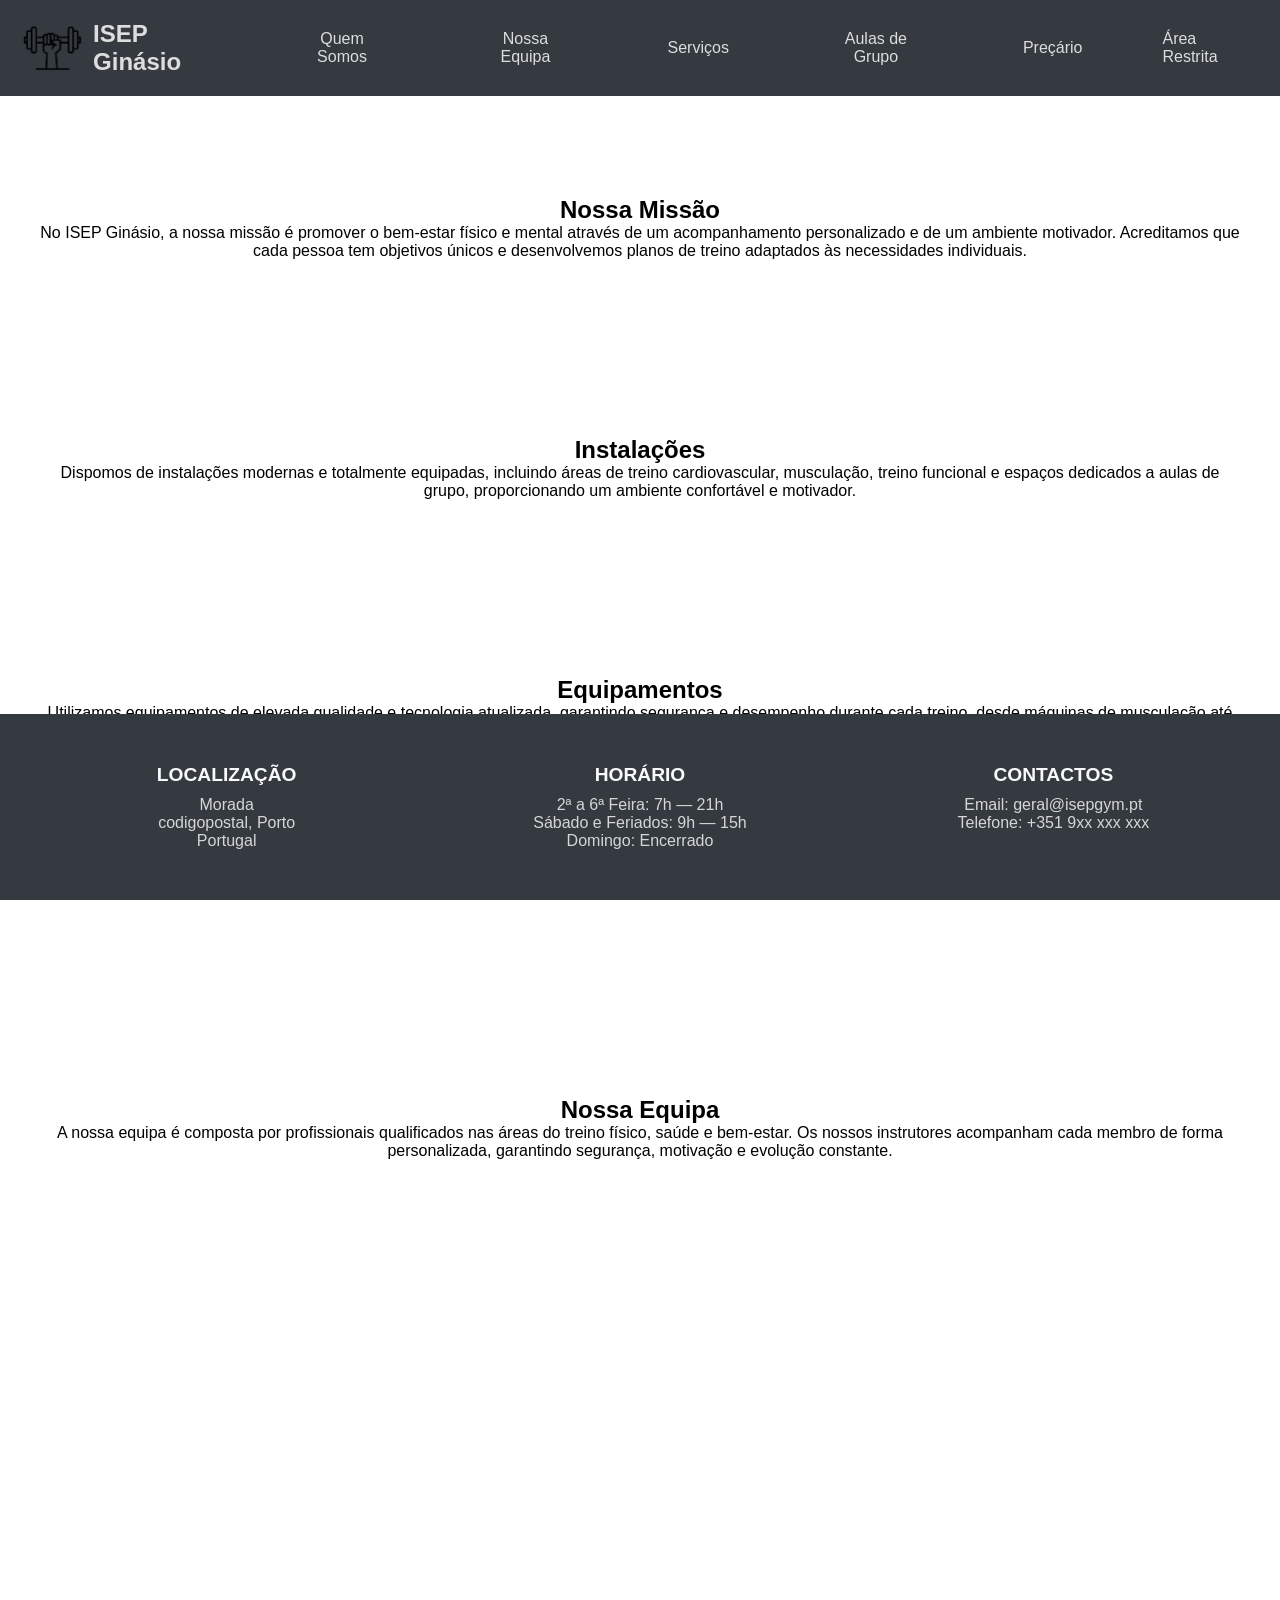
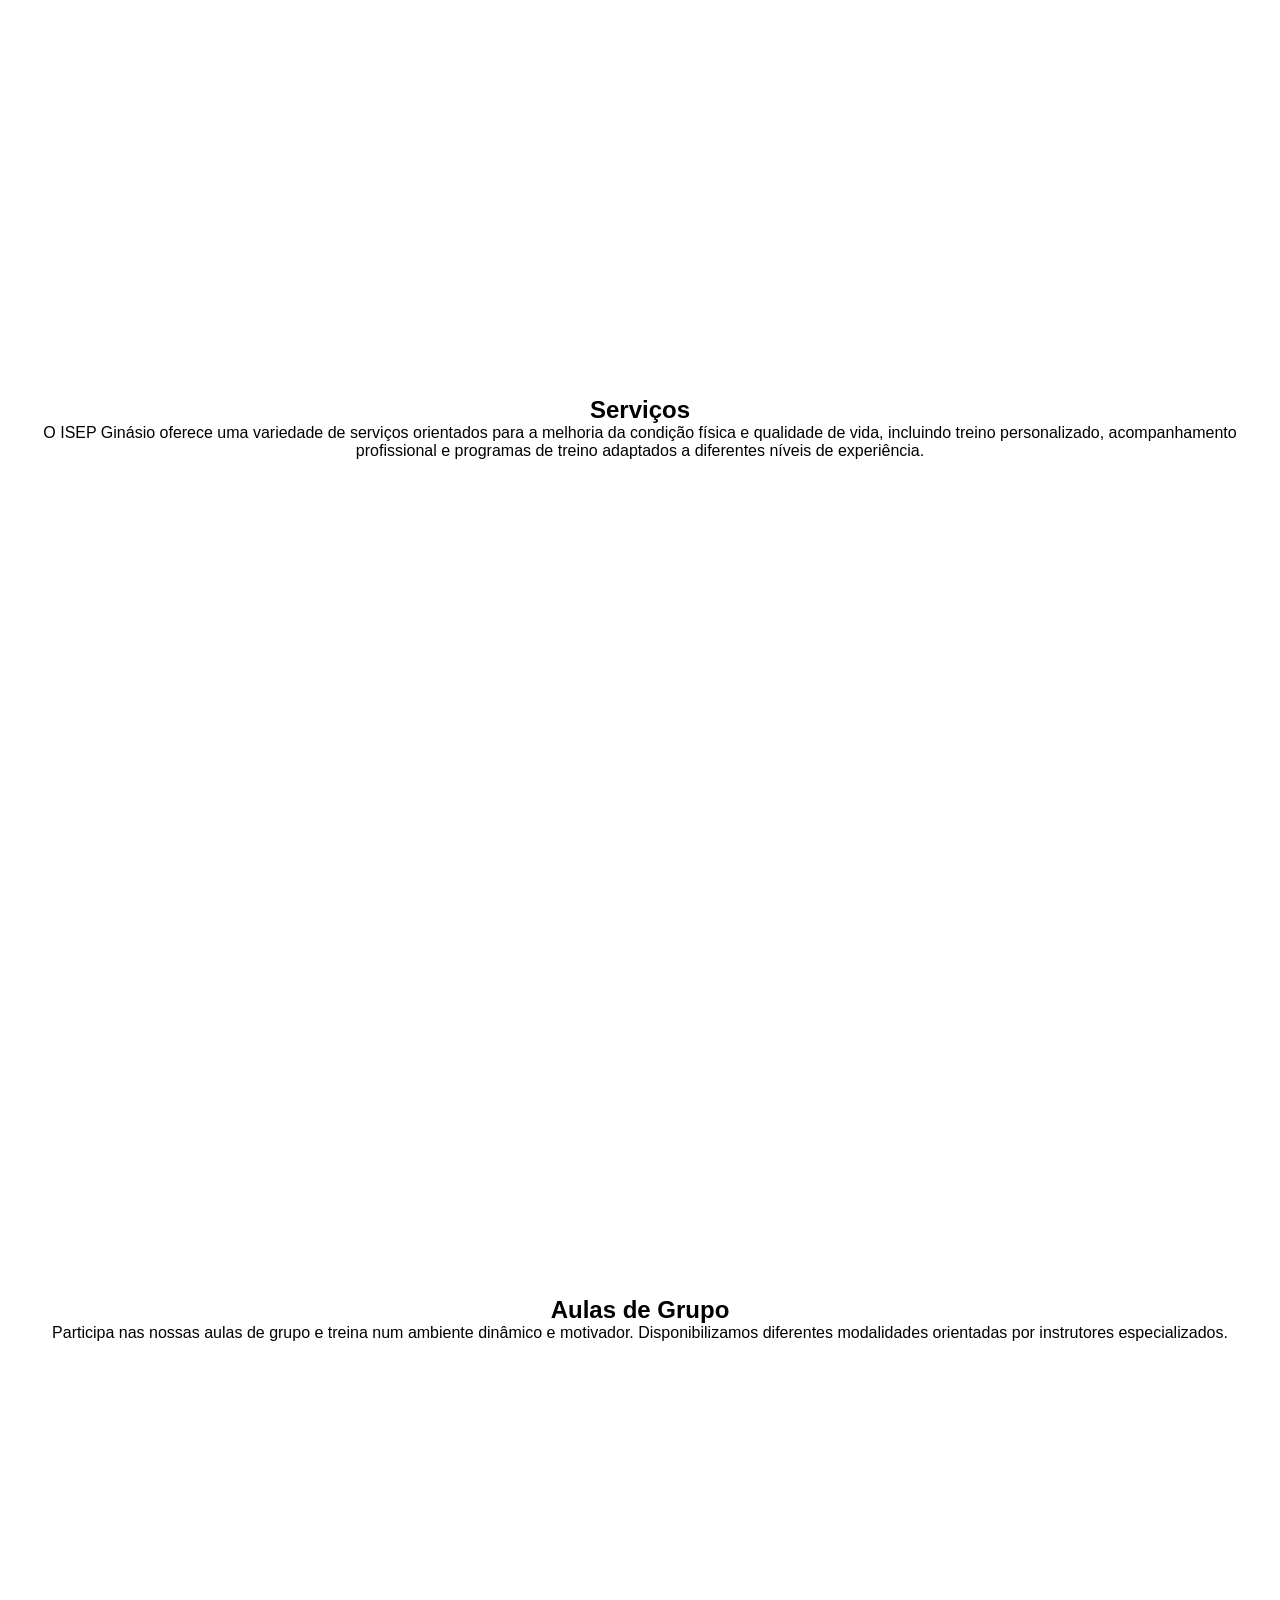
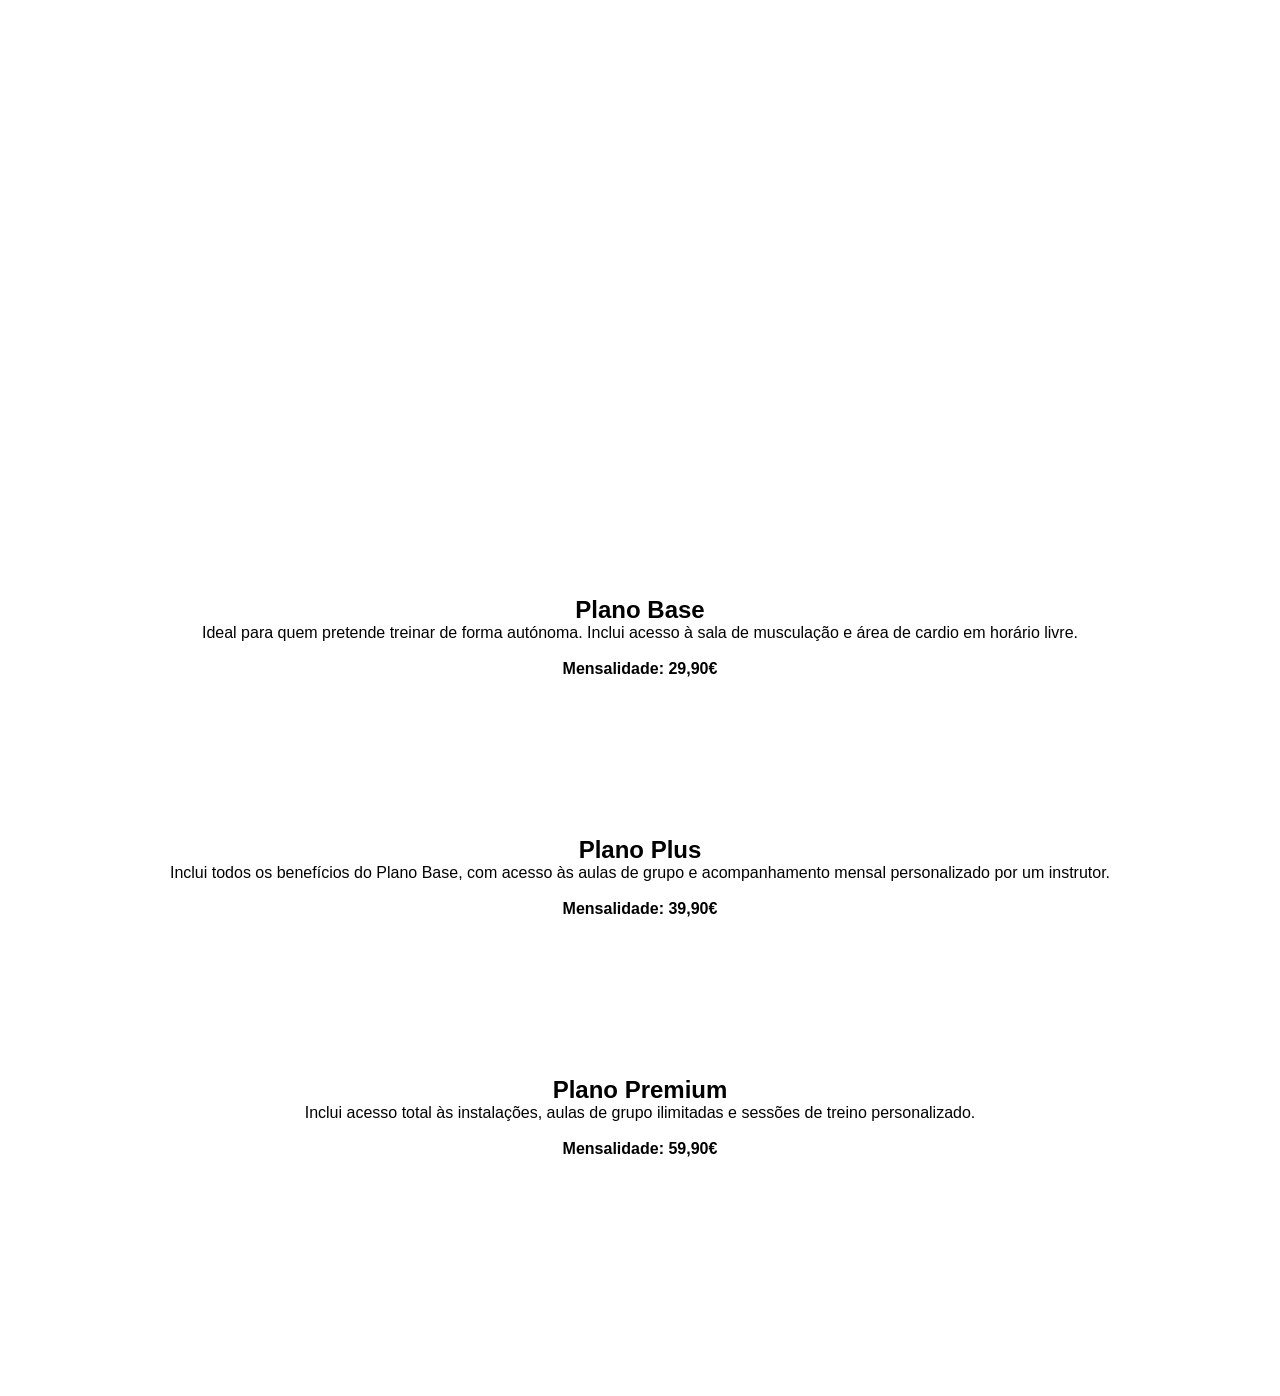
<file: index.html>
<!DOCTYPE html>
<html lang="pt">

<head>
    <meta charset="UTF-8">
    <meta name="viewport" content="width=device-width, initial-scale=1.0">
    <title>ISEP Ginásio</title>
    <!-- favicon -->
    <link rel="shortcut icon" href="assets/images/gym125.png" type="image/png">
    <!-- estilos da página -->
    <link rel="stylesheet" href="assets/css/estilos.css">

</head>

<body>
    <!-- Navegação -->
    <nav class="bng-navbar">
        <!-- Logo e Nome -->
        <div>
            <img src="assets/images/gym255.png" alt="Logo da empresa">
            <h3>ISEP Ginásio</h3>
        </div>
        <!-- Links centrais -->
        <div class="container-navegacao">
            <a href="#quem-somos">Quem Somos</a>
            <a href="#nossa-equipa">Nossa Equipa</a>
            <a href="#servicos">Serviços</a>
            <a href="#aula-grupo">Aulas de Grupo</a>
            <a href="#precario">Preçário</a>
        </div>
        <!-- Área Cliente -->
        <div class="nav-cliente">
            <a href="login_form.html" target="_blank">Área Restrita</a>
        </div>
    </nav>

    <!-- Seção "Conteudo da pagina" -->
    <!-- Seção Quem Somos -->
    <section class="container-texto-generico" id="quem-somos">

        <article>
            <h2>Nossa Missão</h2>
            <p>
                No ISEP Ginásio, a nossa missão é promover o bem-estar físico e mental através de um acompanhamento
                personalizado e de um ambiente motivador. Acreditamos que cada pessoa tem objetivos únicos e
                desenvolvemos planos de treino adaptados às necessidades individuais.
            </p>
        </article>

        <article>
            <h2>Instalações</h2>
            <p>
                Dispomos de instalações modernas e totalmente equipadas, incluindo áreas de treino cardiovascular,
                musculação, treino funcional e espaços dedicados a aulas de grupo, proporcionando um ambiente
                confortável e motivador.
            </p>
        </article>

        <article>
            <h2>Equipamentos</h2>
            <p>
                Utilizamos equipamentos de elevada qualidade e tecnologia atualizada, garantindo segurança e
                desempenho durante cada treino, desde máquinas de musculação até pesos livres e material funcional.
            </p>
        </article>

    </section>


    <!-- Seção Nossa Equipa -->
    <section class="container-texto-generico" id="nossa-equipa">

        <article>
            <h2>Nossa Equipa</h2>
            <p>
                A nossa equipa é composta por profissionais qualificados nas áreas do treino físico,
                saúde e bem-estar. Os nossos instrutores acompanham cada membro de forma personalizada,
                garantindo segurança, motivação e evolução constante.
            </p>
        </article>

    </section>


    <!-- Seção Serviços -->
    <section class="container-texto-generico" id="servicos">

        <article>
            <h2>Serviços</h2>
            <p>
                O ISEP Ginásio oferece uma variedade de serviços orientados para a melhoria da condição física
                e qualidade de vida, incluindo treino personalizado, acompanhamento profissional e programas
                de treino adaptados a diferentes níveis de experiência.
            </p>
        </article>

    </section>


    <!-- Seção Aulas de Grupo -->
    <section class="container-texto-generico" id="aula-grupo">

        <article>
            <h2>Aulas de Grupo</h2>
            <p>
                Participa nas nossas aulas de grupo e treina num ambiente dinâmico e motivador.
                Disponibilizamos diferentes modalidades orientadas por instrutores especializados.
            </p>
        </article>

    </section>


    <!-- Seção Preçário -->
    <section class="container-texto-generico" id="precario">

        <article>
            <h2>Plano Base</h2>
            <p>
                Ideal para quem pretende treinar de forma autónoma. Inclui acesso à sala de musculação
                e área de cardio em horário livre.
                <br><br>
                <strong>Mensalidade: 29,90€</strong>
            </p>
        </article>

        <article>
            <h2>Plano Plus</h2>
            <p>
                Inclui todos os benefícios do Plano Base, com acesso às aulas de grupo e acompanhamento
                mensal personalizado por um instrutor.
                <br><br>
                <strong>Mensalidade: 39,90€</strong>
            </p>
        </article>

        <article>
            <h2>Plano Premium</h2>
            <p>
                Inclui acesso total às instalações, aulas de grupo ilimitadas e sessões de treino personalizado.
                <br><br>
                <strong>Mensalidade: 59,90€</strong>
            </p>
        </article>

    </section>

    <!-- Rodapé -->
    <footer class="footer-container">
        <div class="footer-section">
            <strong>LOCALIZAÇÃO</strong>
            <p> Morada <br> codigopostal, Porto <br> Portugal</p>
        </div>
        <div class="footer-section">
            <strong>HORÁRIO</strong>
            <p>2ª a 6ª Feira: 7h — 21h</p>
            <p>Sábado e Feriados: 9h — 15h</p>
            <p>Domingo: Encerrado</p>
        </div>
        <div class="footer-section">
            <strong>CONTACTOS</strong>
            <p>Email: geral@isepgym.pt</p>
            <p>Telefone: +351 9xx xxx xxx</p>
        </div>
    </footer>
</body>

</html>
</file>
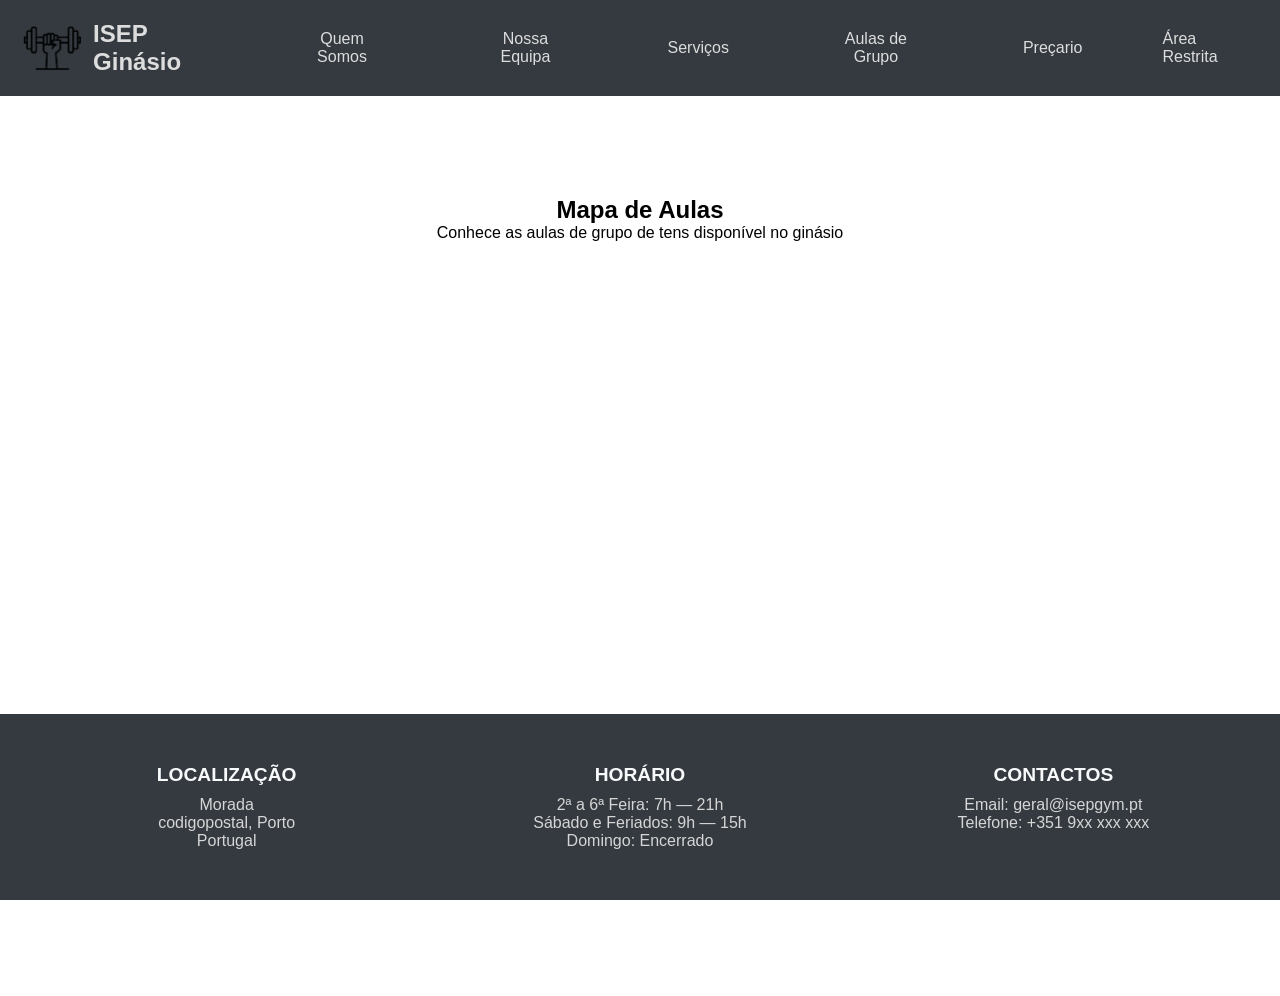
<file: aulasgrupo.html>
<!DOCTYPE html>
<html lang="en">

<head>
    <meta charset="UTF-8">
    <meta name="viewport" content="width=device-width, initial-scale=1.0">
    <title>ISEP Ginásio</title>
    <!-- favicon -->
    <link rel="shortcut icon" href="assets/images/gym125.png" type="image/png">
    <!-- estilos da página -->
    <link rel="stylesheet" href="assets/css/estilos.css">

</head>

<body>
    <!-- Navegação -->
    <nav class="bng-navbar">
        <!-- Logo e Nome -->
        <div>
            <img src="assets/images/gym255.png" alt="Logo da empresa">
            <h3>ISEP Ginásio</h3>
        </div>
        <!-- Links centrais -->
        <div class="container-navegacao">
            <a href="index.html">Quem Somos</a>
            <a href="equipa.html">Nossa Equipa</a>
            <a href="servicos.html">Serviços</a>
            <a href="aulasgrupo.html">Aulas de Grupo</a>
            <a href="precario.html">Preçario</a>
        </div>
        <!-- Área Cliente -->
        <div class="nav-cliente">
            <a href="login_form.html" target="_blank">Área Restrita</a>
        </div>
    </nav>

    <!-- Seção "Conteudo da pagina" -->
    <section class="container-texto-generico">
        <section>
            <h2>Mapa de Aulas</h2>
            <p>Conhece as aulas de grupo de tens disponível no ginásio</p>
        </section>
    </section>

    <!-- Rodapé -->
    <footer class="footer-container">
        <div class="footer-section">
            <strong>LOCALIZAÇÃO</strong>
            <p> Morada <br> codigopostal, Porto <br> Portugal</p>
        </div>
        <div class="footer-section">
            <strong>HORÁRIO</strong>
            <p>2ª a 6ª Feira: 7h — 21h</p>
            <p>Sábado e Feriados: 9h — 15h</p>
            <p>Domingo: Encerrado</p>
        </div>
        <div class="footer-section">
            <strong>CONTACTOS</strong>
            <p>Email: geral@isepgym.pt</p>
            <p>Telefone: +351 9xx xxx xxx</p>
        </div>
    </footer>
</body>

</html>
</file>
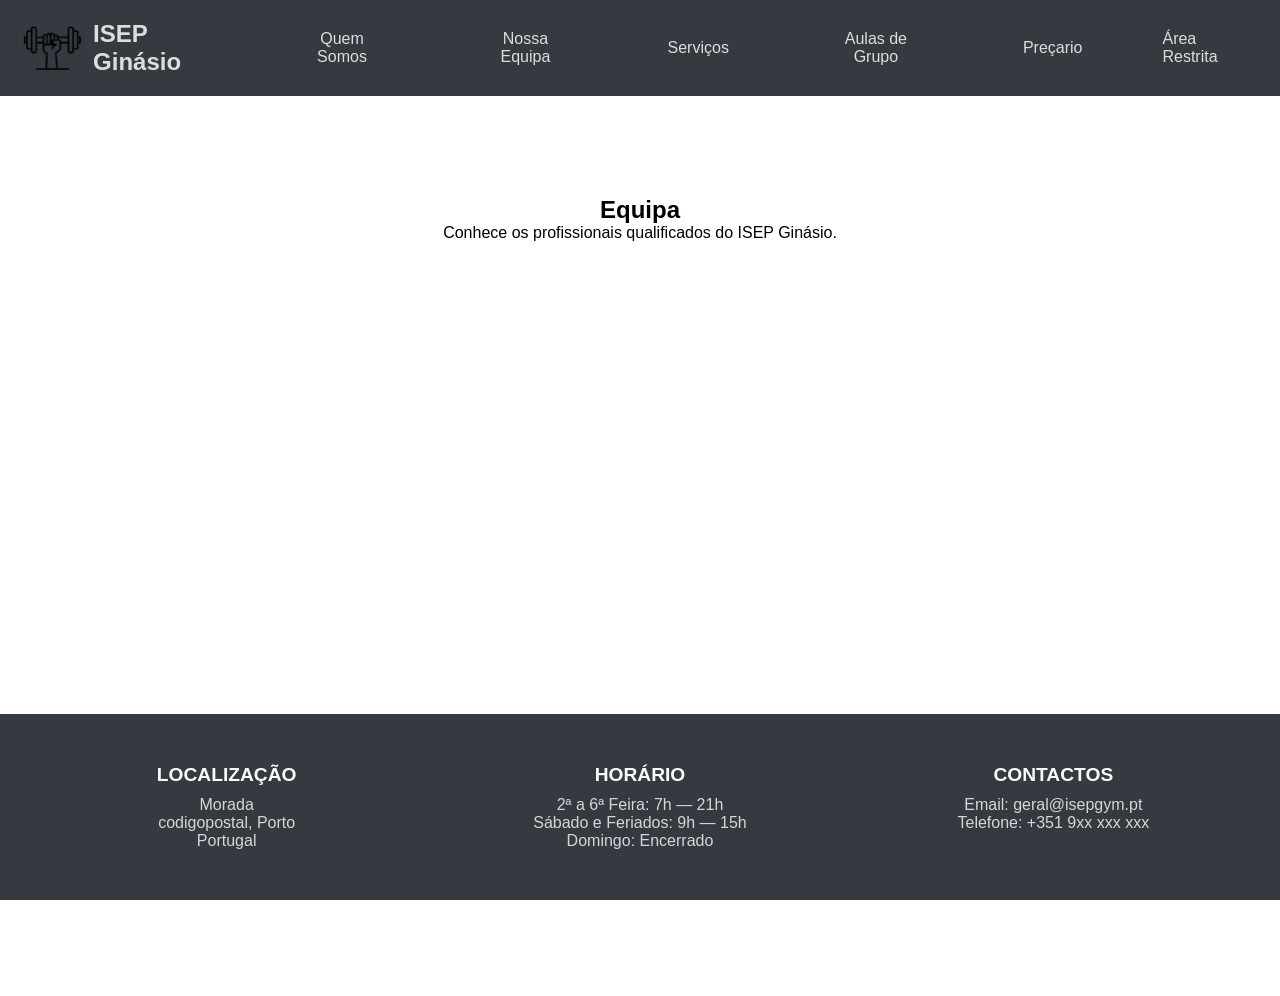
<file: equipa.html>
<!DOCTYPE html>
<html lang="en">

<head>
    <meta charset="UTF-8">
    <meta name="viewport" content="width=device-width, initial-scale=1.0">
    <title>ISEP Ginásio</title>
    <!-- favicon -->
    <link rel="shortcut icon" href="assets/images/gym125.png" type="image/png">
    <!-- estilos da página -->
    <link rel="stylesheet" href="assets/css/estilos.css">

</head>

<body>
    <!-- Navegação -->
    <nav class="bng-navbar">
        <!-- Logo e Nome -->
        <div>
            <img src="assets/images/gym255.png" alt="Logo da empresa">
            <h3>ISEP Ginásio</h3>
        </div>
        <!-- Links centrais -->
        <div class="container-navegacao">
            <a href="index.html">Quem Somos</a>
            <a href="equipa.html">Nossa Equipa</a>
            <a href="servicos.html">Serviços</a>
            <a href="aulasgrupo.html">Aulas de Grupo</a>
            <a href="precario.html">Preçario</a>
        </div>
        <!-- Área Cliente -->
        <div class="nav-cliente">
            <a href="login_form.html" target="_blank">Área Restrita</a>
        </div>
    </nav>

    <!-- Seção "Conteudo da pagina" -->
    <section class="container-texto-generico">
        <section>
            <h2>Equipa</h2>
            <p>Conhece os profissionais qualificados do ISEP Ginásio.</p>
        </section>
    </section>

    <!-- Rodapé -->
    <footer class="footer-container">
        <div class="footer-section">
            <strong>LOCALIZAÇÃO</strong>
            <p> Morada <br> codigopostal, Porto <br> Portugal</p>
        </div>
        <div class="footer-section">
            <strong>HORÁRIO</strong>
            <p>2ª a 6ª Feira: 7h — 21h</p>
            <p>Sábado e Feriados: 9h — 15h</p>
            <p>Domingo: Encerrado</p>
        </div>
        <div class="footer-section">
            <strong>CONTACTOS</strong>
            <p>Email: geral@isepgym.pt</p>
            <p>Telefone: +351 9xx xxx xxx</p>
        </div>
    </footer>
</body>

</html>
</file>
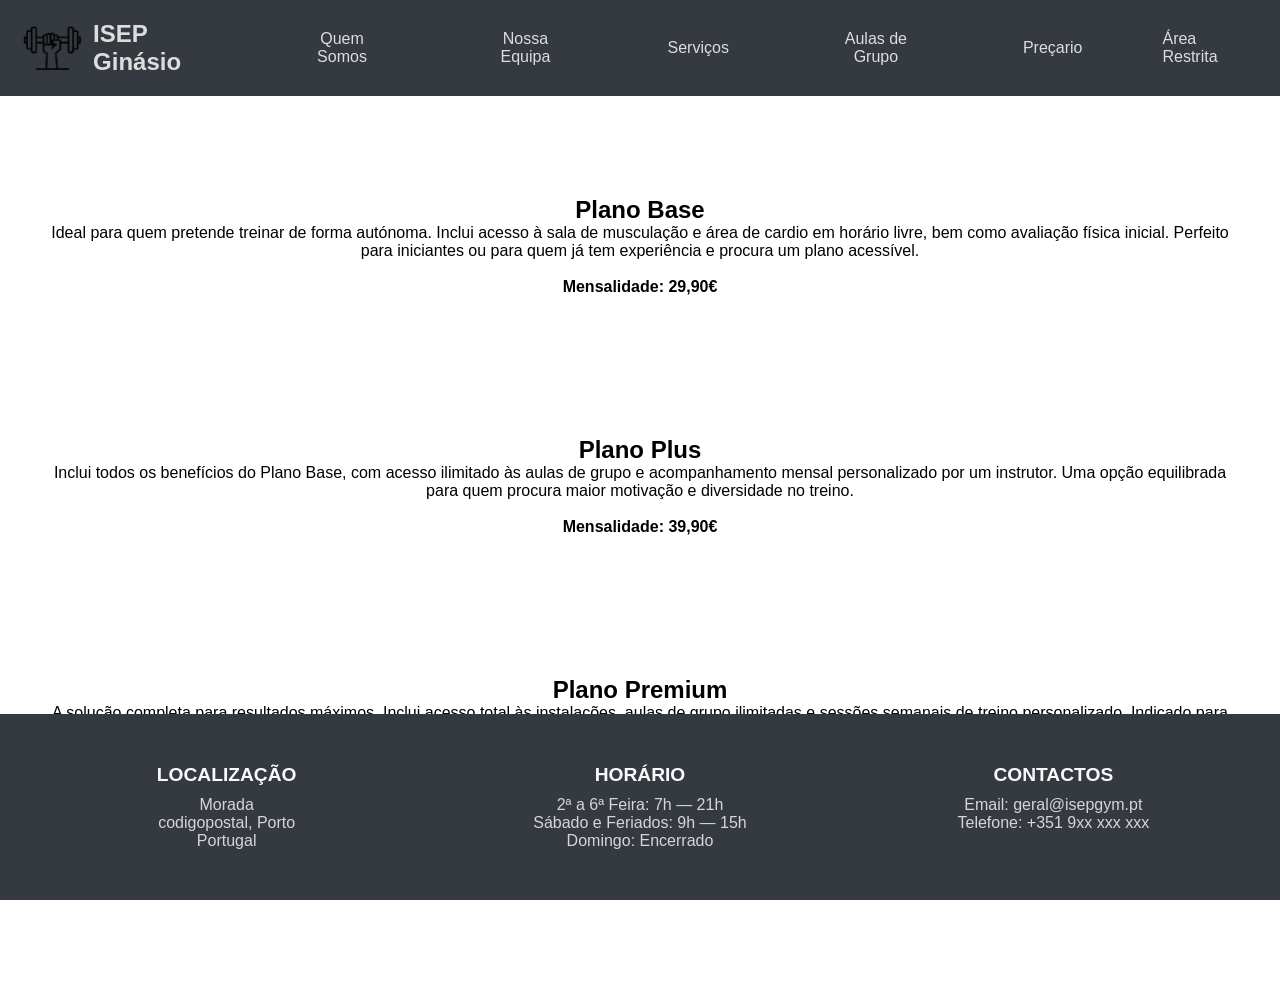
<file: precario.html>
<!DOCTYPE html>
<html lang="en">

<head>
    <meta charset="UTF-8">
    <meta name="viewport" content="width=device-width, initial-scale=1.0">
    <title>ISEP Ginásio</title>
    <!-- favicon -->
    <link rel="shortcut icon" href="assets/images/gym125.png" type="image/png">
    <!-- estilos da página -->
    <link rel="stylesheet" href="assets/css/estilos.css">

</head>

<body>
    <!-- Navegação -->
    <nav class="bng-navbar">
        <!-- Logo e Nome -->
        <div>
            <img src="assets/images/gym255.png" alt="Logo da empresa">
            <h3>ISEP Ginásio</h3>
        </div>
        <!-- Links centrais -->
        <div class="container-navegacao">
            <a href="index.html">Quem Somos</a>
            <a href="equipa.html">Nossa Equipa</a>
            <a href="servicos.html">Serviços</a>
            <a href="aulasgrupo.html">Aulas de Grupo</a>
            <a href="precario.html">Preçario</a>
        </div>
        <!-- Área Cliente -->
        <div class="nav-cliente">
            <a href="login_form.html" target="_blank">Área Restrita</a>
        </div>
    </nav>

    <!-- Seção "Conteudo da pagina" -->
    <section class="container-texto-generico">
        <article>
            <h2>Plano Base</h2>
            <p>
                Ideal para quem pretende treinar de forma autónoma. Inclui acesso à sala de musculação e área de cardio
                em horário livre, bem como avaliação física inicial.
                Perfeito para iniciantes ou para quem já tem experiência e procura um plano acessível.
                <br><br>
                <strong>Mensalidade: 29,90€</strong>
            </p>
        </article>
        <article>
            <h2>Plano Plus</h2>
            <p>
                Inclui todos os benefícios do Plano Base, com acesso ilimitado às aulas de grupo e acompanhamento mensal
                personalizado por um instrutor.
                Uma opção equilibrada para quem procura maior motivação e diversidade no treino.
                <br><br>
                <strong>Mensalidade: 39,90€</strong>
            </p>
        </article>
        <article>
            <h2>Plano Premium</h2>
            <p>
                A solução completa para resultados máximos. Inclui acesso total às instalações, aulas de grupo
                ilimitadas e sessões semanais de treino personalizado.
                Indicado para quem pretende um acompanhamento próximo e objetivos bem definidos.
                <br><br>
                <strong>Mensalidade: 59,90€</strong>
            </p>
        </article>
    </section>

    <!-- Rodapé -->
    <footer class="footer-container">
        <div class="footer-section">
            <strong>LOCALIZAÇÃO</strong>
            <p> Morada <br> codigopostal, Porto <br> Portugal</p>
        </div>
        <div class="footer-section">
            <strong>HORÁRIO</strong>
            <p>2ª a 6ª Feira: 7h — 21h</p>
            <p>Sábado e Feriados: 9h — 15h</p>
            <p>Domingo: Encerrado</p>
        </div>
        <div class="footer-section">
            <strong>CONTACTOS</strong>
            <p>Email: geral@isepgym.pt</p>
            <p>Telefone: +351 9xx xxx xxx</p>
        </div>
    </footer>
</body>

</html>
</file>
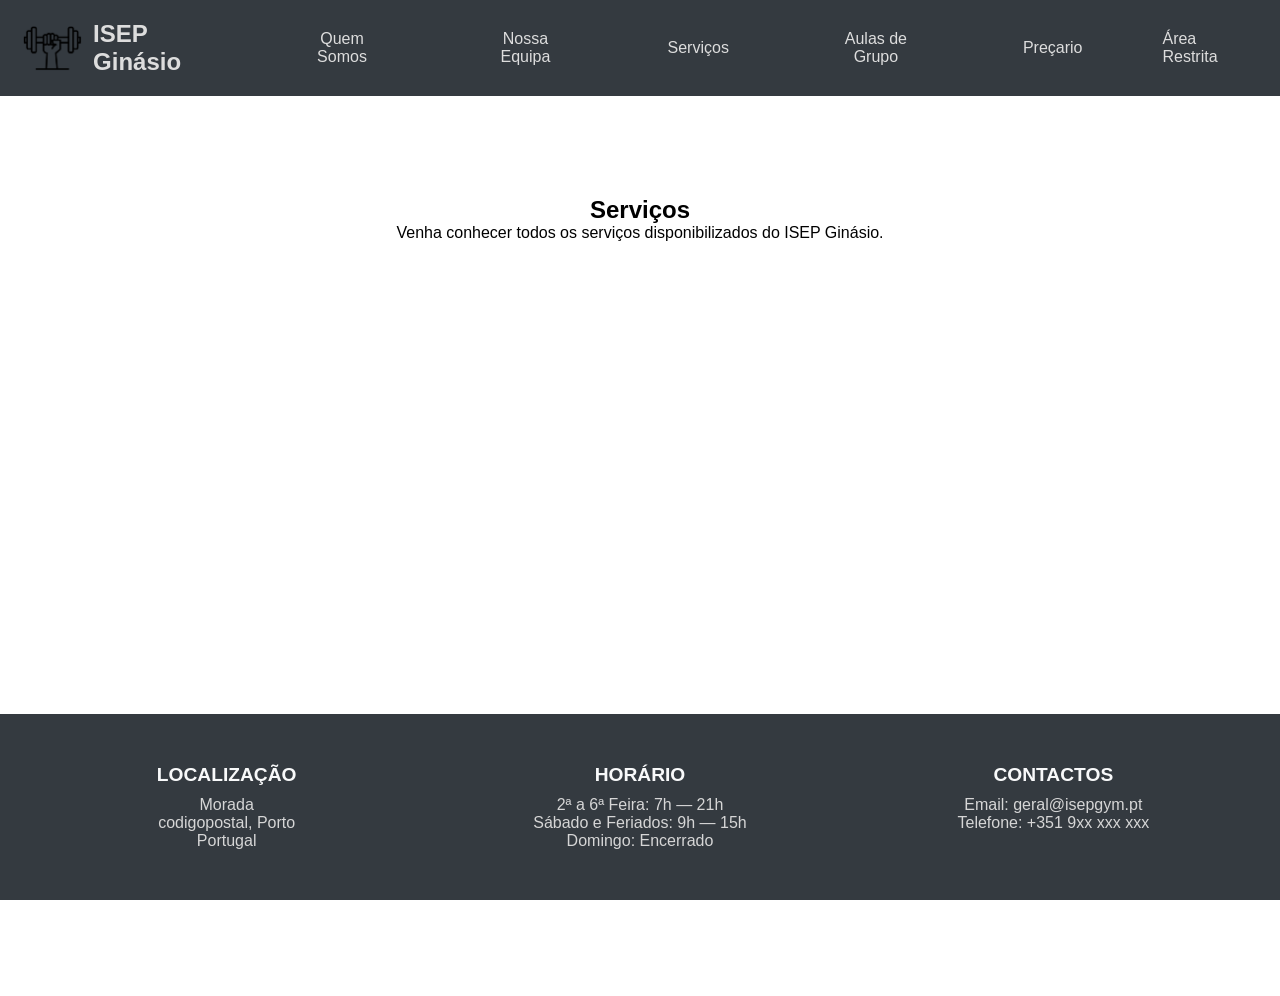
<file: servicos.html>
<!DOCTYPE html>
<html lang="en">

<head>
    <meta charset="UTF-8">
    <meta name="viewport" content="width=device-width, initial-scale=1.0">
    <title>ISEP Ginásio</title>
    <!-- favicon -->
    <link rel="shortcut icon" href="assets/images/gym125.png" type="image/png">
    <!-- estilos da página -->
    <link rel="stylesheet" href="assets/css/estilos.css">

</head>

<body>
    <!-- Navegação -->
    <nav class="bng-navbar">
        <!-- Logo e Nome -->
        <div>
            <img src="assets/images/gym255.png" alt="Logo da empresa">
            <h3>ISEP Ginásio</h3>
        </div>
        <!-- Links centrais -->
        <div class="container-navegacao">
            <a href="index.html">Quem Somos</a>
            <a href="equipa.html">Nossa Equipa</a>
            <a href="servicos.html">Serviços</a>
            <a href="aulasgrupo.html">Aulas de Grupo</a>
            <a href="precario.html">Preçario</a>
        </div>
        <!-- Área Cliente -->
        <div class="nav-cliente">
            <a href="login_form.html" target="_blank">Área Restrita</a>
        </div>
    </nav>

    <!-- Seção "Conteudo da pagina" -->
    <section class="container-texto-generico">
        <section>
            <h2>Serviços</h2>
            <p>Venha conhecer todos os serviços disponibilizados do ISEP Ginásio.</p>
        </section>
    </section>

    <!-- Rodapé -->
    <footer class="footer-container">
        <div class="footer-section">
            <strong>LOCALIZAÇÃO</strong>
            <p> Morada <br> codigopostal, Porto <br> Portugal</p>
        </div>
        <div class="footer-section">
            <strong>HORÁRIO</strong>
            <p>2ª a 6ª Feira: 7h — 21h</p>
            <p>Sábado e Feriados: 9h — 15h</p>
            <p>Domingo: Encerrado</p>
        </div>
        <div class="footer-section">
            <strong>CONTACTOS</strong>
            <p>Email: geral@isepgym.pt</p>
            <p>Telefone: +351 9xx xxx xxx</p>
        </div>
    </footer>
</body>

</html>
</file>
<file: assets/css/estilos.css>
/* Seletor Universal - Remove margens e preenchimentos padrão */
* {
    margin: 0;
    /* Remove margens padrão */
    padding: 0;
    /* Remove preenchimento padrão */
    box-sizing: border-box;
    /* Inclui a borda e o preenchimento no cálculo do tamanho */
    font-family: Arial, Helvetica, sans-serif;
    /* Define a fonte padrão */
}

/* Estilo da barra de navegação principal */
.bng-navbar {
    background-color: #343a40;
    /* Cor de fundo escura */
    display: flex;
    /* Coloca os elementos em linha */
    align-items: center;
    /* Centraliza os itens verticalmente */
    justify-content: space-between;
    /* Espaço entre os blocos */
    padding: 10px 20px;
    /* Espaçamento interno da barra */
    position: sticky;
    /* Fixa a barra no topo ao fazer scroll */
    top: 0;
    /* A barra fica colada ao topo */
}

/* Estilo para os <div> internos da barra de navegação */
.bng-navbar div {
    display: flex;
    /* Coloca os elementos lado a lado */
    align-items: center;
    /* Alinha-os verticalmente ao centro */
}

/* Estilo do logótipo na barra de navegação */
.bng-navbar img {
    height: 50px;
    /* Define a altura do logótipo */
    margin-right: 10px;
    /* Espaço entre o logótipo e o texto */
}

/* Estilo do texto com o nome do ginásio */
.bng-navbar h3 {
    font-size: 1.5em;
    /* Aumenta o tamanho da letra */
    color: #dddddd;
    /* Cor do texto em cinza claro */
}

/* Estilos para os links centrais da navegação */
.container-navegacao {
    text-align: center;
    /* Centraliza os links */
    padding: 20px;
    /* Adiciona espaçamento interno */
}

.container-navegacao a {
    font-size: 1em;
    /* Aumenta o tamanho da fonte dos links */
    margin: 0px 50px;
    /* Espaçamento horizontal entre os links */
    text-decoration: none;
    /* Remove o sublinhado */
    color: #dddddd;
    /* Define a cor dos links */
}

.container-navegacao a:hover {
    color: #ffffff;
    /* Muda a cor ao passar o mouse */
}

/* Estilos para o botão da Área Cliente */
.nav-cliente a {
    color: #dddddd;
    /* Cor do texto */
    text-decoration: none;
    /* Remove sublinhado */
    font-size: 1em;
    /* Tamanho da fonte */
    padding: 10px;
    /* Espaçamento interno */
    border-radius: 5px;
    /* Bordas arredondadas */
    transition: background 0.3s;
    /* Efeito suave na transição */
}

/* Efeito ao passar o mouse no botão da Área Cliente */
.nav-cliente a:hover {
    background-color: #0056b3;
    /* Cor de fundo ao passar o mouse */
}

/* Estilos para o Rodapé */
.footer-container {
    display: flex;
    /* Ativa o layout flexível */
    background-color: #343a40;
    /* Cor de fundo escura */
    color: white;
    /* Cor do texto */
    padding: 40px 20px;
    /* Espaçamento interno do rodapé */
    flex-wrap: wrap;
    /* Permite que os itens se ajustem em ecrãs pequenos */
    position: fixed;
    /* Fixa o rodapé no fundo da página */
    bottom: 0;
    /* Alinha o rodapé à parte inferior */
    left: 0;
    /* Alinha o rodapé à esquerda */
    width: 100%;
    /* Faz o rodapé ocupar toda a largura da página */
}

.footer-section {
    flex: 1;
    /* Faz com que as secções tenham larguras iguais */
    min-width: 250px;
    /* Define uma largura mínima para cada secção */
    padding: 10px;
    /* Espaçamento interno */
    text-align: center;
    /* Centraliza o conteúdo de cada bloco */
}

.footer-section strong {
    font-size: 1.2rem;
    /* Tamanho da fonte para os títulos */
    display: block;
    /* Ocupa toda a largura disponível */
    margin-bottom: 10px;
    /* Espaçamento abaixo do título */
    color: #f8f9fa;
    /* Cor clara para destaque */
}

.footer-section p {
    font-size: 1rem;
    /* Tamanho padrão do texto */
    color: #d6d6d6;
    /* Cor do texto em cinza claro */
}

/* Texto Genérico */
.container-texto-generico {
    display: flex;
    justify-content: center;
    flex-wrap: wrap;
    gap: 20px;
    padding: 100px 40px;
    text-align: center;
    min-height: 100vh;
    /* Ativa o layout flexível */
    /* Centraliza os elementos horizontalmente */
    /* Permite quebra de linha em ecrãs menores */
    /* Espaço entre os elementos */
    /* Espaçamento interno (superior/inferior e laterais) */
    /* Centraliza o texto dentro dos artigos */
    /* Garante altura mínima de uma janela (ecrã) */
}
</file>
